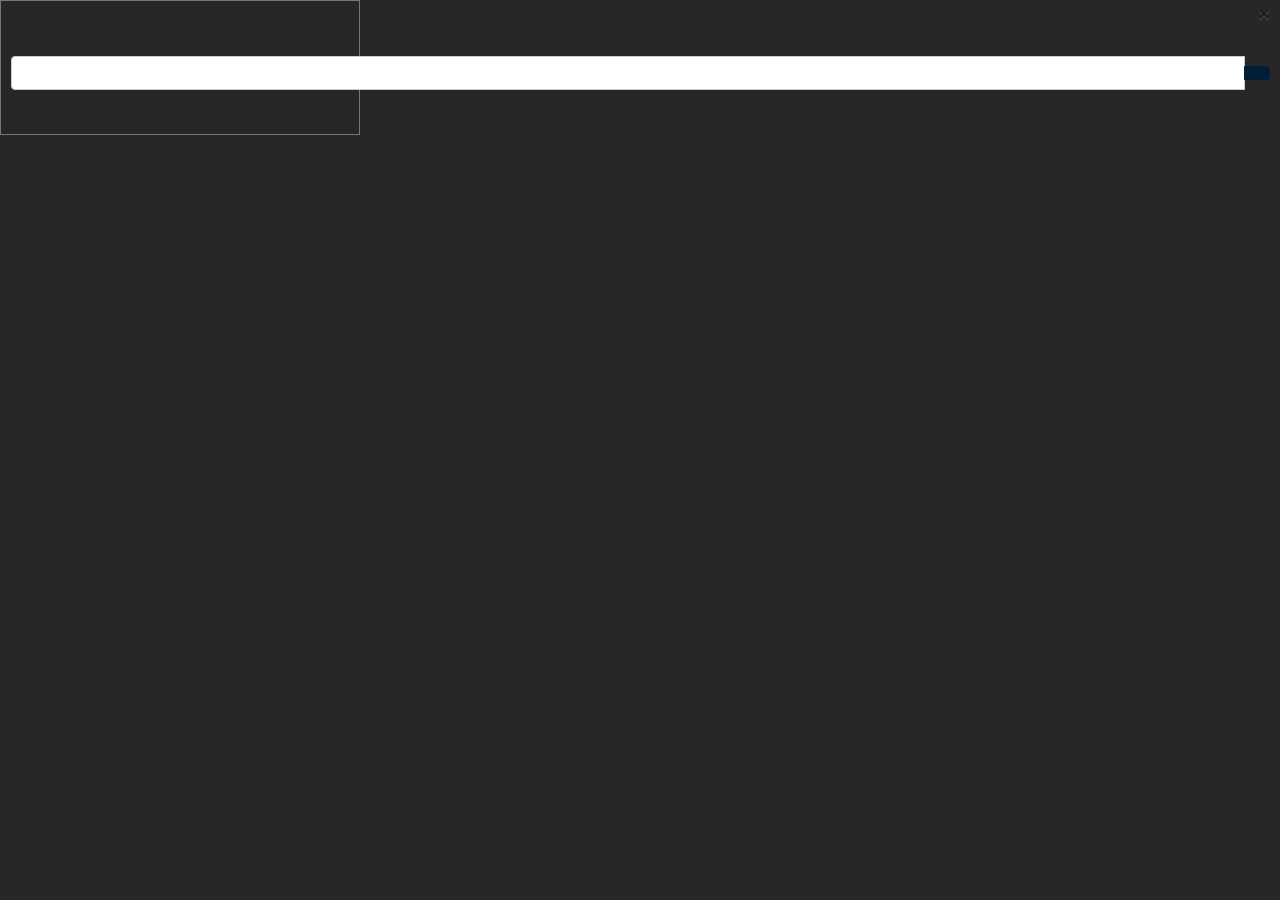
<file: docs/modalVar.html>
<!DOCTYPE HTML>
<html>
<head>
	<meta http-equiv="Content-Type" content="text/html; charset=utf-8" />
	<link rel="stylesheet" type="text/css" href="css/bootstrap.min.3.3.6.css"/>
	<link rel="stylesheet" type="text/css" href="css/blocklino.css"/>
</head>
<body>
	 <div style="border:1px solid #777;height:135px;width:360px;border-radius:0px;">
        <div id="title" style="color:#000;padding:5px;"></div>
        <div id="title-bar-btns">
			<button type="button" class="close" style="padding:2px 10px;" id="btn_quit" type="button" class="btn btn-quitBlue" onclick="cancel()"><span aria-hidden="true">&#215;</span></button>
        </div>
	<div id="div_var">
			<div class="form-group">
				<h4 id="label"></h4>
				<div class="input-group input-group-md icon-addon addon-md">
					<input type="text"  class="1form-control" id="var_name" onfocus="this.value=''" style="outline:none;border-top-right-radius: 0;
    border-bottom-right-radius: 0; position: relative;
    z-index: 2;
    float: left;
    width: 100%;
    margin-bottom: 0; height: 34px;
    padding: 6px 12px;
    font-size: 14px;
    line-height: 1.42857143;
    color: #555;
    background-color: #fff;
    background-image: none;
    border: 1px solid #ccc;
    border-radius: 4px 0 0 4px ; font-family: inherit;" >
					<span class="input-group-btn">
						<button id="btn_variable" type="button" class="btn btn-info" onclick="response()" style="background:#001e36;color:#fff;border:1px solid #001e36;outline:none;"></button>
					</span>
				</div>
			</div>
	</div>
</div>
	
<script>
	var { ipcRenderer } = require("electron") ;
	var input = document.getElementById("var_name") ;
	input.addEventListener("keyup", function(event) {
		if (event.keyCode === 13) document.getElementById("btn_variable").click()
	})
	function cancel() {
		ipcRenderer.send("closeDialog", "") ;
		this.close()
	}
	function response() {
		ipcRenderer.send("closeDialog", document.getElementById("var_name").value) ;
		this.close()
	}
	window.onload=function() {
		document.getElementById("var_name").focus() ;
		var options = ipcRenderer.sendSync("openDialog", "") ;
		var params = JSON.parse(options) ;
		document.getElementById("title").innerHTML = params.label ;
		document.getElementById("var_name").value = params.value ;
		document.getElementById("btn_variable").innerText = params.ok 
	}
</script>
</body>
</html>
</file>
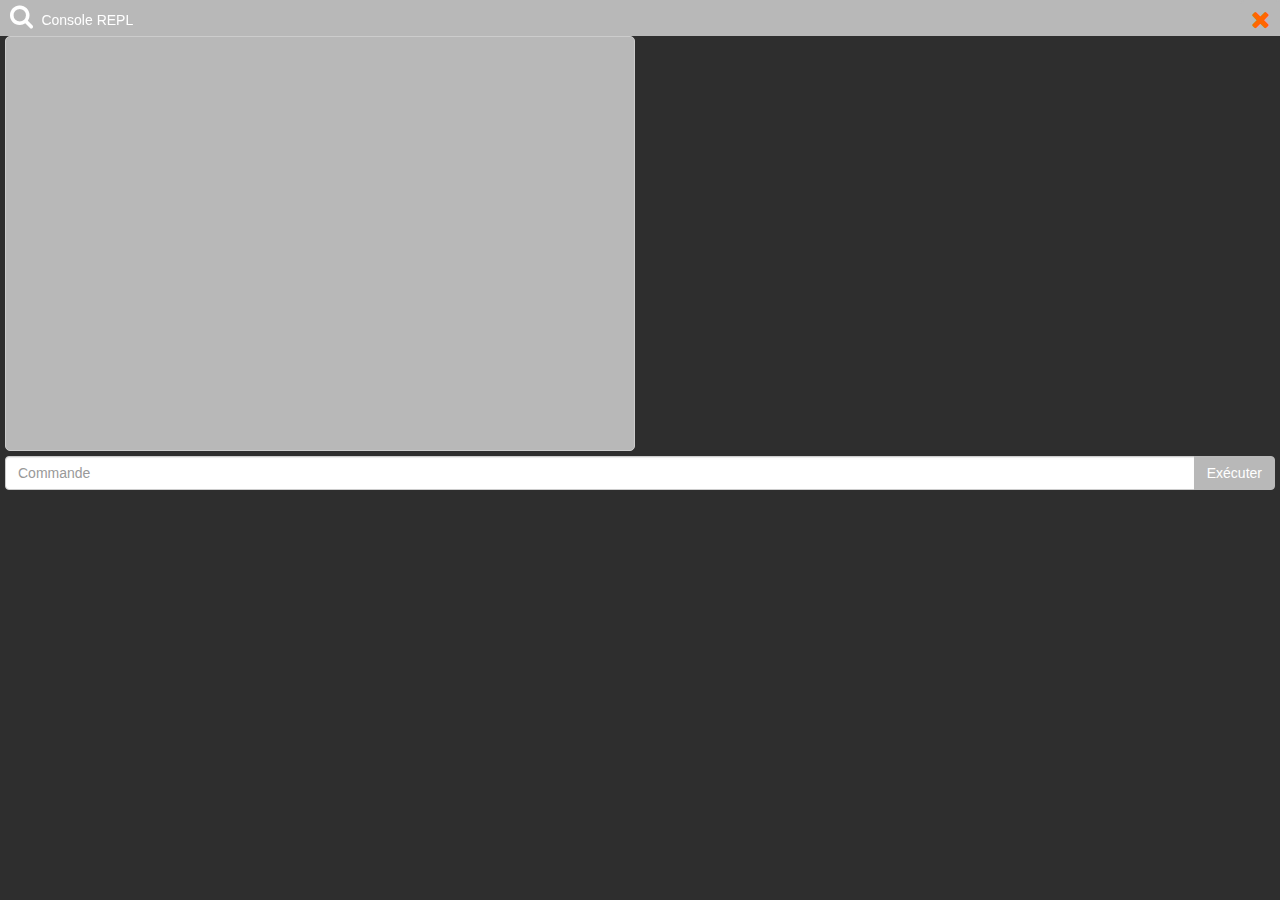
<file: docs/repl.html>
<html>
<head>
	<meta http-equiv="Content-Type" content="text/html; charset=utf-8" />
	<link rel="stylesheet" type="text/css" href="css/bootstrap.min.3.3.6.css"/>
	<link rel="stylesheet" type="text/css" href="css/blocklino.css"/>
</head>
<body>
	<div id="title-bar-repl">
        <div id="title">
			<span class="fa fa-search fa-1_75x fa-fw"></span> Console REPL
		</div>
        <div id="title-bar-btns">
			<button id="btn_quit" type="button" class="btn btn-quitGray"><span class="fa fa-times fa-1_75x"></span></button>
        </div>
    </div>
	<div id="divfenetre">
		<div id="fenetre_repl"></div>
		<div class="form-group" style="padding-left:5px;padding-right:5px;">
			<div class="input-group input-group-md icon-addon addon-md">
				<input type="text" placeholder="Commande" name="" id="schbox" class="form-control">
				<span class="input-group-btn">
					<button id="btn_envoi" type="button" class="btn btn-secondary">Exécuter</button>
				</span>
			</div>
		</div>
	</div>
</body>
<script>require('../resources/app/repl.js')</script>
</html>
</file>
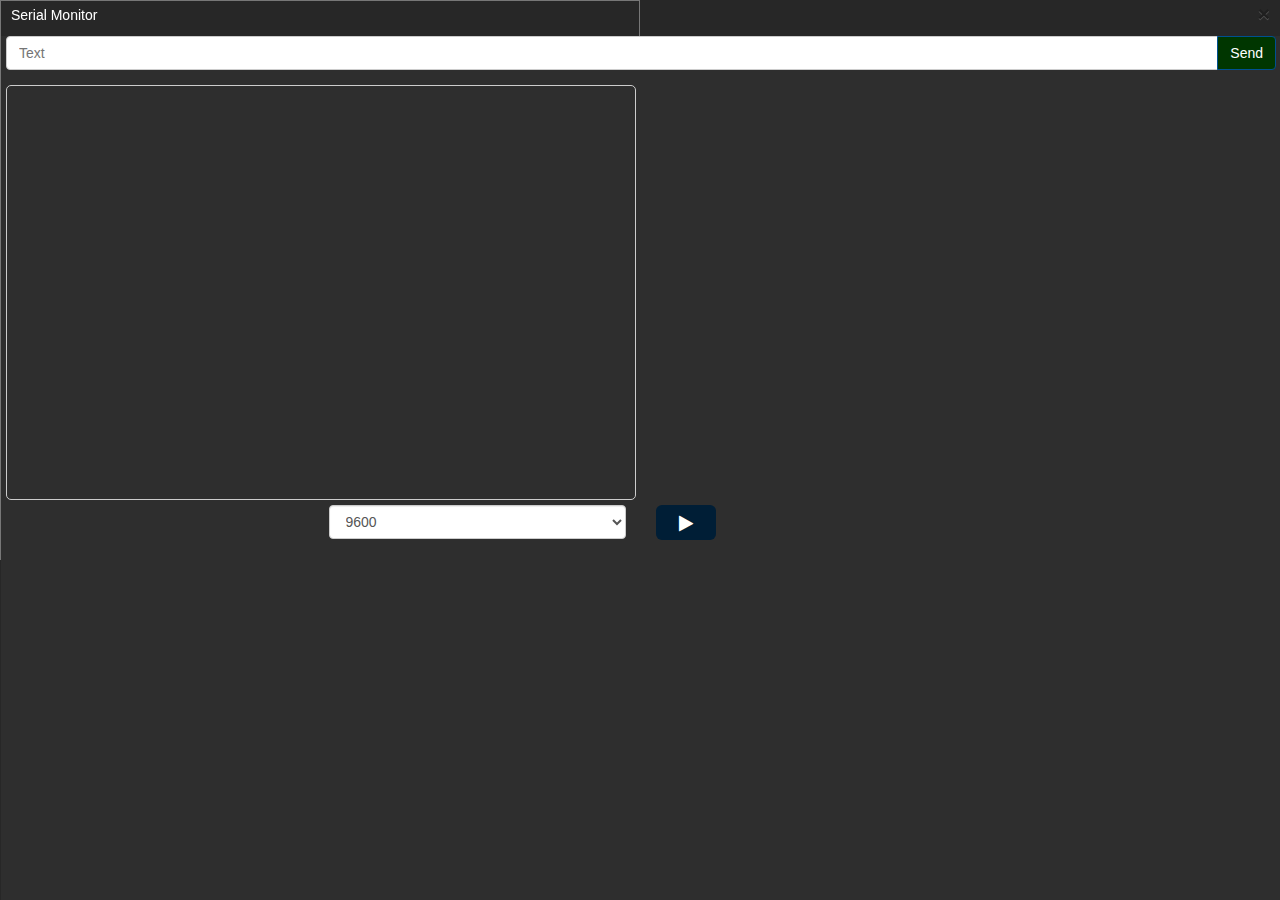
<file: docs/term.html>
<html>
<head>
	<meta http-equiv="Content-Type" content="text/html; charset=utf-8" />
	<link rel="stylesheet" type="text/css" href="css/bootstrap.min.3.3.6.css"/>
	<link rel="stylesheet" type="text/css" href="css/blocklino.css"/>
</head>
<body style="overflow: hidden;height:560px;width:640px;">
 <div style="border:1px solid #777;height:560px;width:640px;border-radius:0px;">
	 
        <div id="title" style="color:#ffffff;padding:5px;">
			 Serial Monitor
		</div>
        <div id="title-bar-btns">
		    <button type="button" class="close" style="padding:2px 10px;" id="btn_quit" type="button" class="btn btn-quitBlue" onclick="cancel()"><span aria-hidden="true">&#215;</span></button>
        </div>
    
	<div id="divfenetre">
		<div class="form-group" style="padding-left:5px;padding-right:5px;">
			<div class="input-group input-group-md icon-addon addon-md">
				<input type="text" placeholder="Text" name="" id="schbox" class="1form-control" style="outline:none;border-top-right-radius: 0;
    border-bottom-right-radius: 0; position: relative;
    z-index: 2;
    float: left;
    width: 100%;
    margin-bottom: 0; height: 34px;
    padding: 6px 12px;
    font-size: 14px;
    line-height: 1.42857143;
    color: #000000;
    background-color: #fff;
    background-image: none;
    border: 1px solid #ccc;
    border-radius: 4px 0 0 4px ; font-family: inherit;" >
				<span class="input-group-btn">
					<button id="btn_envoi" type="button" class="btn btn-info" style="background-color:#003600;outline:none;border:1px solid #005091;"> Send</button>
				</span>
			</div>
		</div>
		<div id="fenetre_term"> </div>
		<div class="row">
			<div class="col-xs-3">
				
			</div>
			<div class="col-xs-3">
				<select id="vitesse" class="form-control" onchange="localStorage.setItem('baudrate',document.getElementById('vitesse').value);">
					<option value="300">300</option>
					<option value="600">600</option>
					<option value="1200">1200</option>
					<option value="2400">2400</option>
					<option value="4800">4800</option>
					<option value="9600" selected>9600</option>
					<option value="14400">14400</option>
					<option value="19200">19200</option>
					<option value="28800">28800</option>
					<option value="31250">31250</option>
					<option value="38400">38400</option>
					<option value="57600">57600</option>
					<option value="115200">115200</option>
				</select>
			</div>
			<div class="col-xs-6">
				<button id="btn_efface" type="button" class="btn btn-info btn-lg" style="background-color:#093600;outline:none;border:none;width:60px;display:none;">
					<span class='fa fa-eraser'> </span>
				</button>
				<button id="btn_csv" type="button" class="btn btn-info btn-lg" style="background-color:#023600;outline:none;border:none;width:60px;display:none;">
					<span class='fa fa-eject'> </span>
				</button>
				<button id="btn_connect" type="button" class="btn btn-info btn-lg" style="background-color:#001e36;outline:none;border:none;width:60px;height:35px;"> 
					<span class='fa fa-play'> </span>
				</button>
			</div>
		</div>
	</div>
	</div>
</body>
<script>require('../resources/app/term.js')</script>
</html>
</file>
<file: docs/css/blocklino.css>
@CHARSET "UTF-8";
html,body {
 
}
body {
 
}
 
.blocklyToolboxDiv::-webkit-scrollbar {
  width: 2px;
}

.blocklyToolboxDiv::-webkit-scrollbar-track {
  -webkit-box-shadow: 5px 5px 5px -5px rgba(34, 60, 80, 0.2) inset;
  background-color: #000000;
  border-radius: 1px;
}

.blocklyToolboxDiv::-webkit-scrollbar-thumb {
  border-radius: 1px;
   background-color:  #ffffff;
}


 
#div_var {
    position: absolute;
	text-align: center;
    top: 36px;
	margin: 10px
}
#divfenetre {
	background-color:  #2e2e2e;
    position: absolute;
    top: 36px;
    bottom: 0px;
    width: 100%
}
#divBody {
     position: absolute;
     top: 36px;
     bottom: 0px;
    width: 100%
}
#title-bar {
    -webkit-app-region: drag;
	height: 40px;
	text-align: center;
	line-height: 40px;
	vertical-align: middle;
	background-color: #2d2d64;
	padding: none;
	margin: 0px
}
#title-bar-repl {
    -webkit-app-region: drag;
	height: 40px;
	text-align: center;
	line-height: 40px;
	vertical-align: middle;
	background-color: #b8b8b8;
	padding: none;
	margin: 0px
}
#toptitle {
  -webkit-app-region: drag;
//	height: 30px;
//	text-align: center;
//	line-height: 20px;
//	vertical-align: middle;
//	background-color: #2d2d64;
//	padding: none;
//	margin: 0px
}
#title {
	position: fixed;
	top: 0px;
	left: 6px;
	color:white
}
#title-bar-btns {
	-webkit-app-region: no-drag;
	position: fixed;
	right: 0px
}
#fenetre_term{
	width: 630px;
	height: 415px;
	border: 1px solid #ccc;
	padding:0px 5px 5px 5px;
	margin-bottom: 5px;
	margin-left: 5px;
	border-radius: 5px;
	overflow: auto
}
#fenetre_repl{
	width: 630px;
	height: 415px;
	color:white;
	background-color: #b8b8b8;
	border: 1px solid #ccc;
	padding:0px 5px 5px 5px;
	margin-bottom: 5px;
	margin-left: 5px;
	border-radius: 5px;
	overflow: auto
}
#header {
    position: absolute;
    top: 25px;
	background: #64572d;
	height: 40px;
    width: 100%
}
.arduino_card_mini_picture_div {
	position:absolute;
	top:5px;
	right:5px;
	width:250px;
	height:600px
}
.div_close_modal {
	padding-right: 10px;	
	float: right;
	bottom: 10px;
	position: absolute;
	text-align: center
}
.modal-body-config-global_left {
    position: relative
}
#content_factory{
	height: 100%;
	width: 100%;
	padding-right: 5px
}
#content_blocks{
	height: 100%;
	width: 100%
}
#blockly_l{
	background-color: #fff;
	float:left;
	height:100%;
	width:55%
}
#blockly_r{
	float:right;
	height:100%;
	width:45%
}
#btn_all {
	position: absolute;
	left: 5px;
	top: 2px;
	z-index: 10
}
#btn_group {
	position: absolute;
	right: 5px;
	top: 2px;
	z-index: 10
}
#toggle {
	width: 25%;
	position: absolute;
	z-index: 1;
	right: 15px;
	top: 0px;
	bottom: 80px;
	opacity: 0.9
}
#content_code {
	font-size: 16px;
    position: absolute;
	border: 1px solid #727272;
    top: 0px;
    right: 5px;
    bottom: 5px;
    left: 5px
}
#toggle pre {
	height: 100%
}
#serial-checboxes {
    margin-left: 20px
}
#modal-body-config {
	-webkit-column-count: 3;
	-moz-column-count: 3;
	column-count: 3
}
#select_all {
	margin-left: 15px
}
#span_select_all {
	font-weight: bold
} 
.blocklySvg {
	border-top: none !important;
	background-color: #272727; /* общий фон */
	
}
.blocklyScrollbarHandle {
    fill: #CCCCCC;
}
.blocklyToolboxDiv {
	background-color: #202020  !important; /* Фон за блоками */
	font-weight: bold;
	margin-left: 5px;
	width: 180px;
	opacity: 0.7 
}
.blocklyFlyoutBackground {
	fill: #202020 !important /* Фон за блоками после нажатия */
}
.blocklyTreeRoot {
	padding: 0 !important
}
.blocklyToolboxDiv .blocklyTreeRoot [role="treeitem"] {
	position: relative
}
.blocklyToolboxDiv .blocklyTreeRoot [role="treeitem"].blocklyTreeRow {
	line-height: normal !important;
	padding: 6px 50px 6px 12px !important
}
.blocklyTreeRow {
	height: 30px !important;
	line-height: 30px !important
}
.blocklyTreeSeparator {
	background: none repeat scroll 0 0 #eaf9e9 !important;
	border-bottom: none !important;
	height: 10px !important
}
.colors_category {
	height: 100%;
	left: 0;
	position: absolute;
	top: 0;
	width: 8px
}
 
 
.vignette {
    max-width: 80px;
    max-height: 80px
}
.blocklyScrollbarKnob {
  fill: #2d2d64 !important;
  fill-opacity: 0.7 !important
}
.blocklyScrollbarBackground {
  stroke-width: 0px !important;
  fill: none !important
}
</file>
